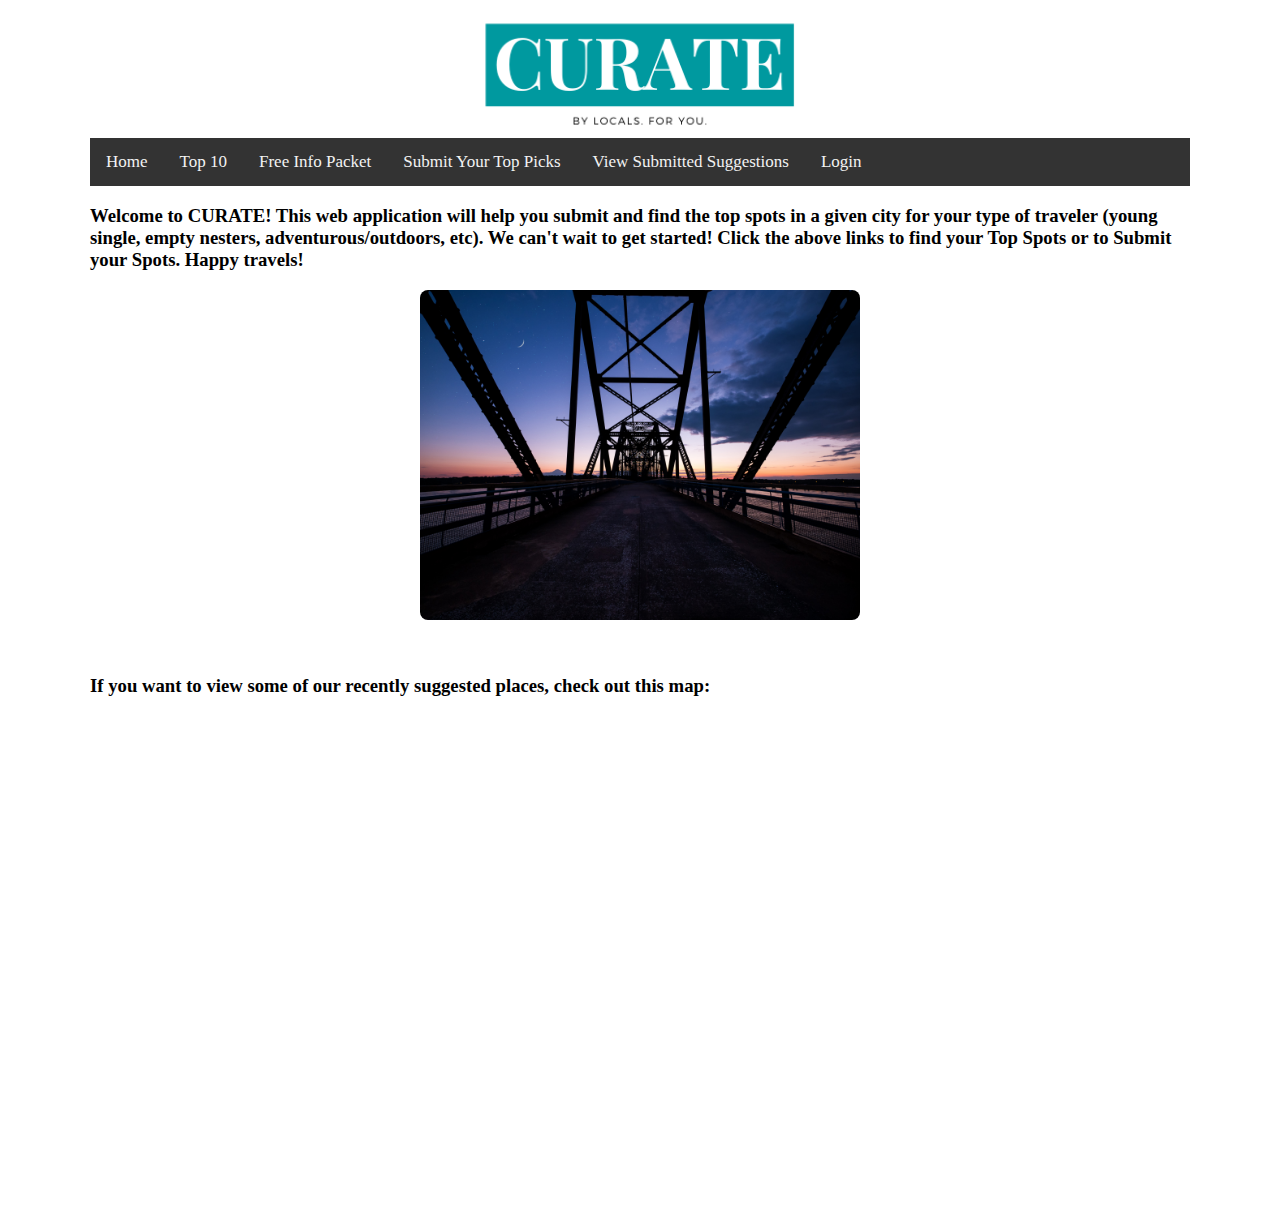
<file: index.html>
<!doctype html>
<html>

<head>
	<meta charset="utf-8">
	<title>CURATE. by locals. for you.</title>
	<link rel="stylesheet" type="text/css" href="styles.css" />
	<link rel="icon" href="CURATE_logo.png">
	<meta name="viewport" content="width=device-width, initial-scale=1">

</head>

	<body>

	<div class="site-container">
		<img class="logo" src="CURATE_logo.png" alt="CURATE. by locals. for you." />

		<div class="topnav">
			<a href="index.html">Home</a>
			<a href="topten.html">Top 10</a>
			<a href="FreeInfoPacket.html">Free Info Packet</a>
			<a href="Submit.html">Submit Your Top Picks</a>
			<a href="https://datastudio.google.com/reporting/e71f3f9d-96e7-49a2-95b0-896660e4e46e">View Submitted Suggestions</a>

			<a href="login/login.html">Login</a>
		</div>

		<h3>
			Welcome to CURATE! This web application will help you submit and find the top spots in a given city for your type of traveler (young single, empty nesters, adventurous/outdoors, etc). We can't wait to get started! Click the above links to find your Top Spots or to Submit your Spots.

			Happy travels!
		</h3>
		<img src=arch2.png alt="St. Louis Arch." />

		<br /><br />
		<h3>If you want to view some of our recently suggested places, check out this map:</h3>

		<iframe frameborder=0 style='width:100%;height:500px' src='//www.zeemaps.com/pub?group=3888456&locate=1&search=1&list=1&x=-90.290499&y=38.618785&z=8'> </iframe>
	</div>

	</body>

</html>
</file>
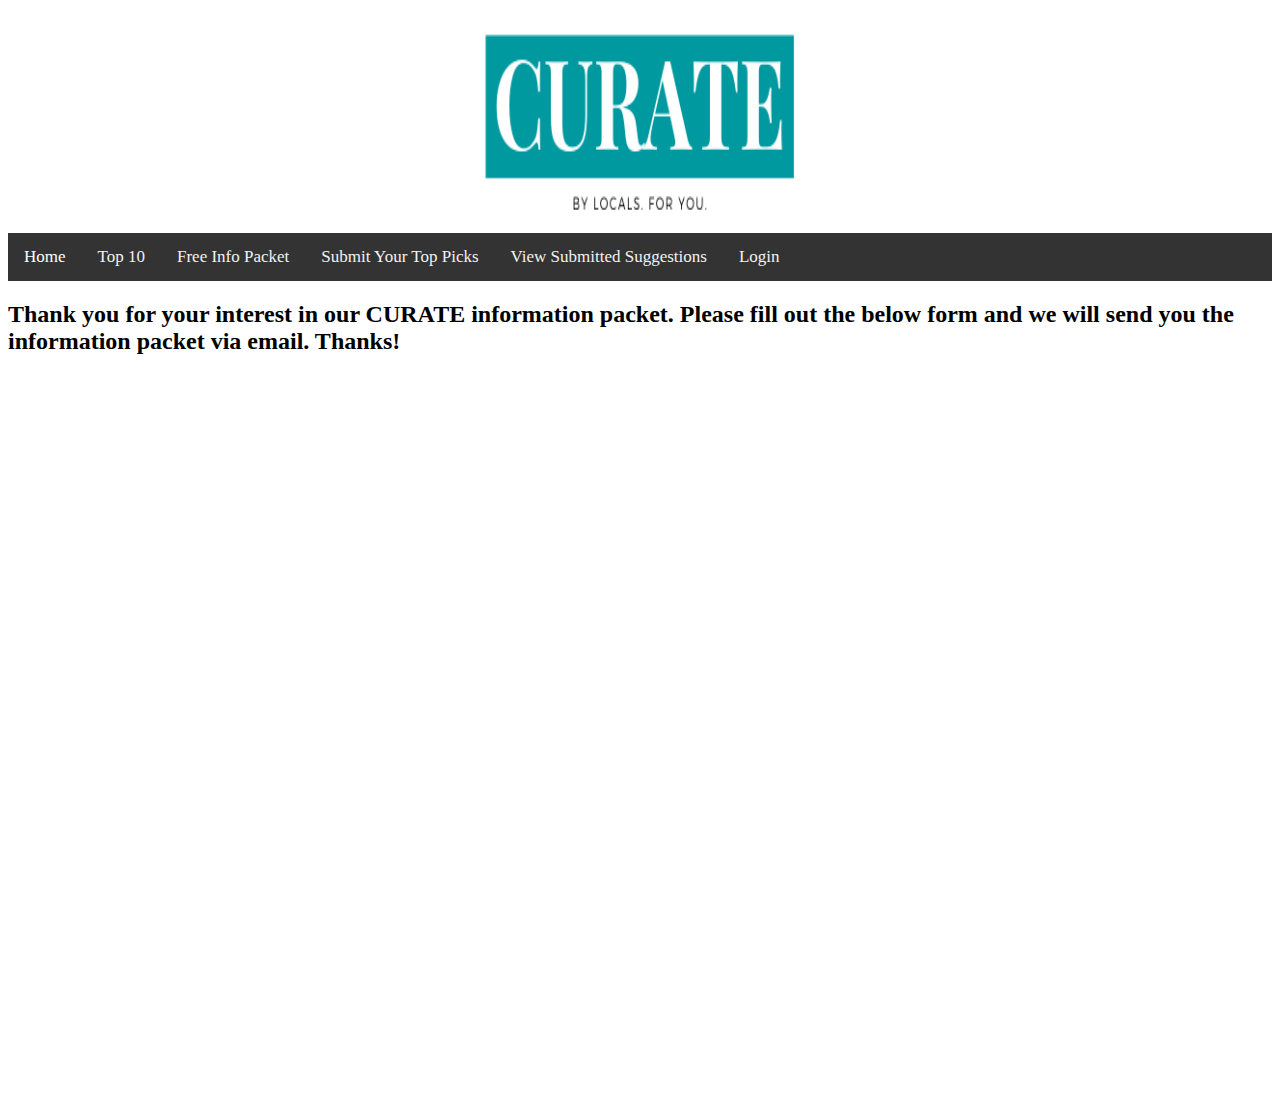
<file: FreeInfoPacket.html>
<!doctype html>
<html>

<head>
	<meta charset="utf-8">
	<title>CURATE. by locals. for you.</title>
	<img src=CURATE_logo.png alt="CURATE. by locals. for you." style="width:350px;height:225px;" text-align: "center">
		<link rel="stylesheet" type="text/css" href="styles.css" />
		<link rel="icon" href="CURATE_logo.png">
		<meta name="viewport" content="width=device-width, initial-scale=1">


</head>

<div class="topnav">
<a class="active"
<a href="index.html">Home</a>
<a href="topten.html">Top 10</a>
<a href="FreeInfoPacket.html">Free Info Packet</a>
<a href="Submit.html">Submit Your Top Picks</a>
<a href="https://datastudio.google.com/reporting/e71f3f9d-96e7-49a2-95b0-896660e4e46e">View Submitted Suggestions</a>
<a href="login/login.html">Login</a>
</div>

		<body>
<h2>

	Thank you for your interest in our CURATE information packet. Please fill out the below form and we will send you the information packet via email. Thanks!
	</h2>
		<form>
<iframe src="https://docs.google.com/forms/d/e/1FAIpQLSc-n84x0iu8tFyWNZgQo2fsGP6MzbcV5vvmwAGNuExSPBeIrg/viewform?embedded=true" width="640" height="729" frameborder="0" marginheight="0" marginwidth="0">Loading…</iframe>
      </form>

	</body>

</html>
</file>
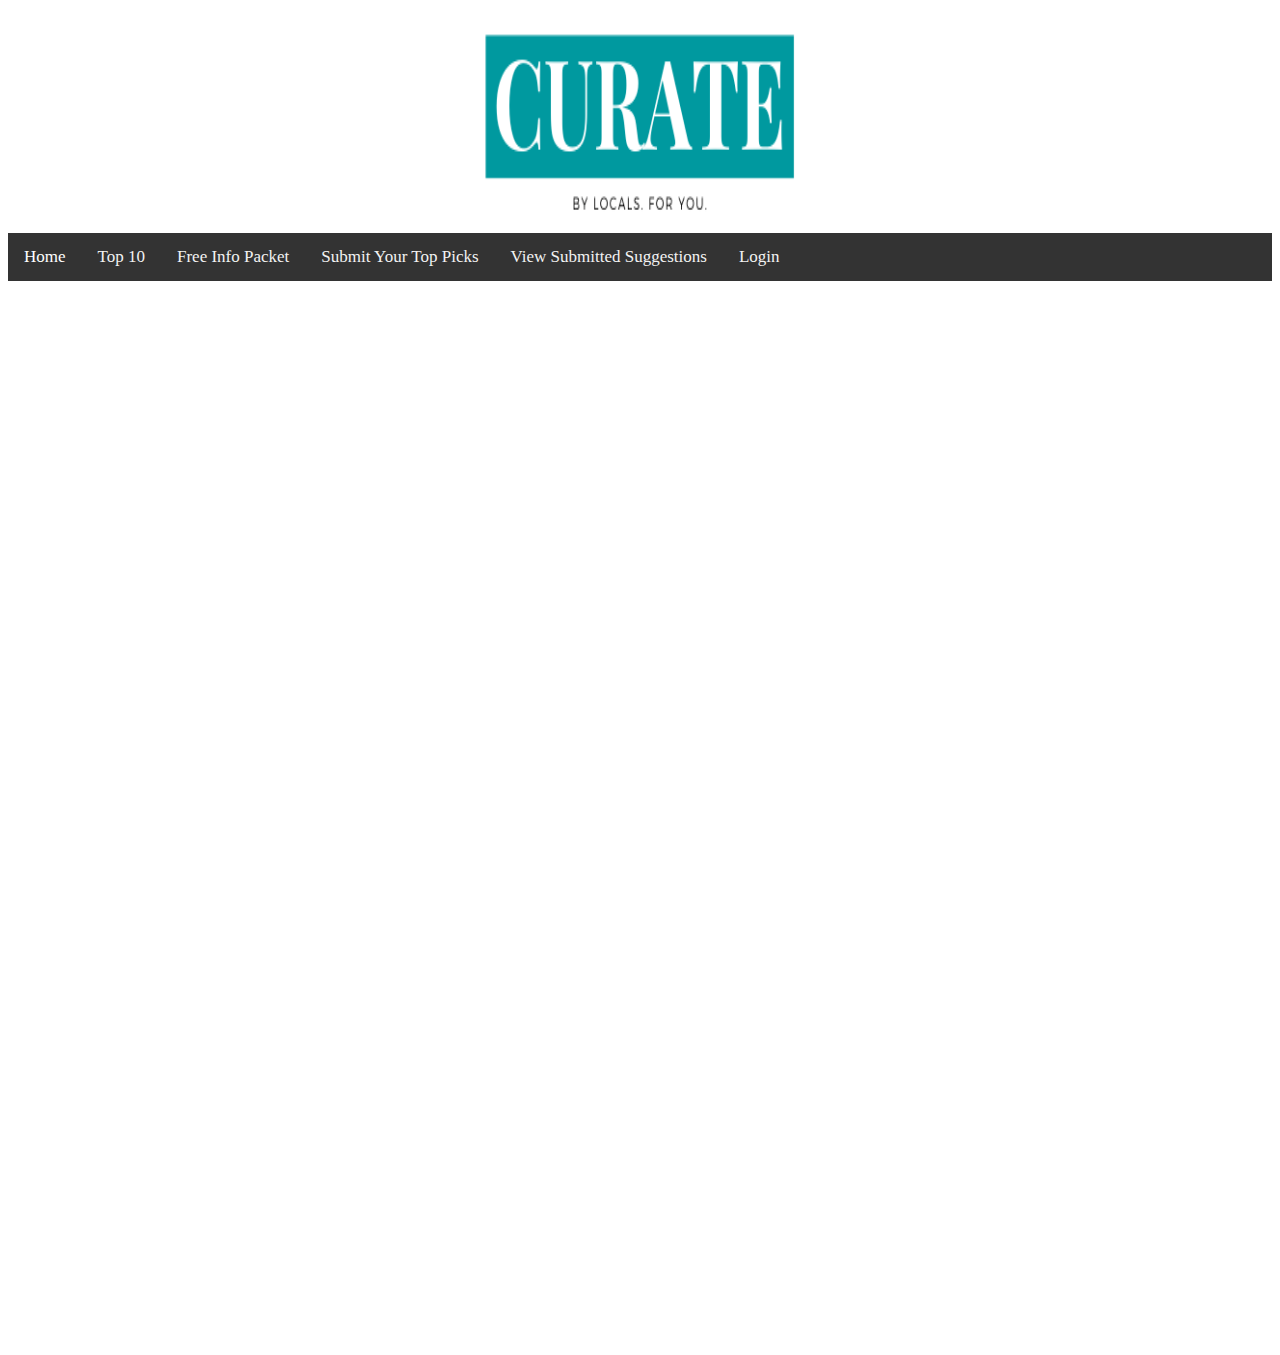
<file: Submit.html>
<!doctype html>
<html>
<meta charset="utf-8">
<title>CURATE. by locals. for you.</title>
<img src=CURATE_logo.png alt="CURATE. by locals. for you." style="width:350px;height:225px;" >
	<link rel="stylesheet" type="text/css" href="styles.css" />
	<link rel="icon" href="CURATE_logo.png">
<meta name="viewport" content="width=device-width, initial-scale=1">

<head>

  <div class="topnav">
  <a class="active"
  <a href="index.html">Home</a>
  <a href="topten.html">Top 10</a>
  <a href="FreeInfoPacket.html">Free Info Packet</a>
  <a href="Submit.html">Submit Your Top Picks</a>
	<a href="https://datastudio.google.com/reporting/e71f3f9d-96e7-49a2-95b0-896660e4e46e">View Submitted Suggestions</a>
  <a href="login/login.html">Login</a>
  </div>
<iframe src="https://docs.google.com/forms/d/e/1FAIpQLSfmaiTqXbV9Tay3L1302p8sKrn_xX-2eYO7W79CnR6GfJtttA/viewform?embedded=true" width="640" height="1062" frameborder="0" marginheight="0" marginwidth="0">Loading…</iframe>

</html>
</head>
</file>
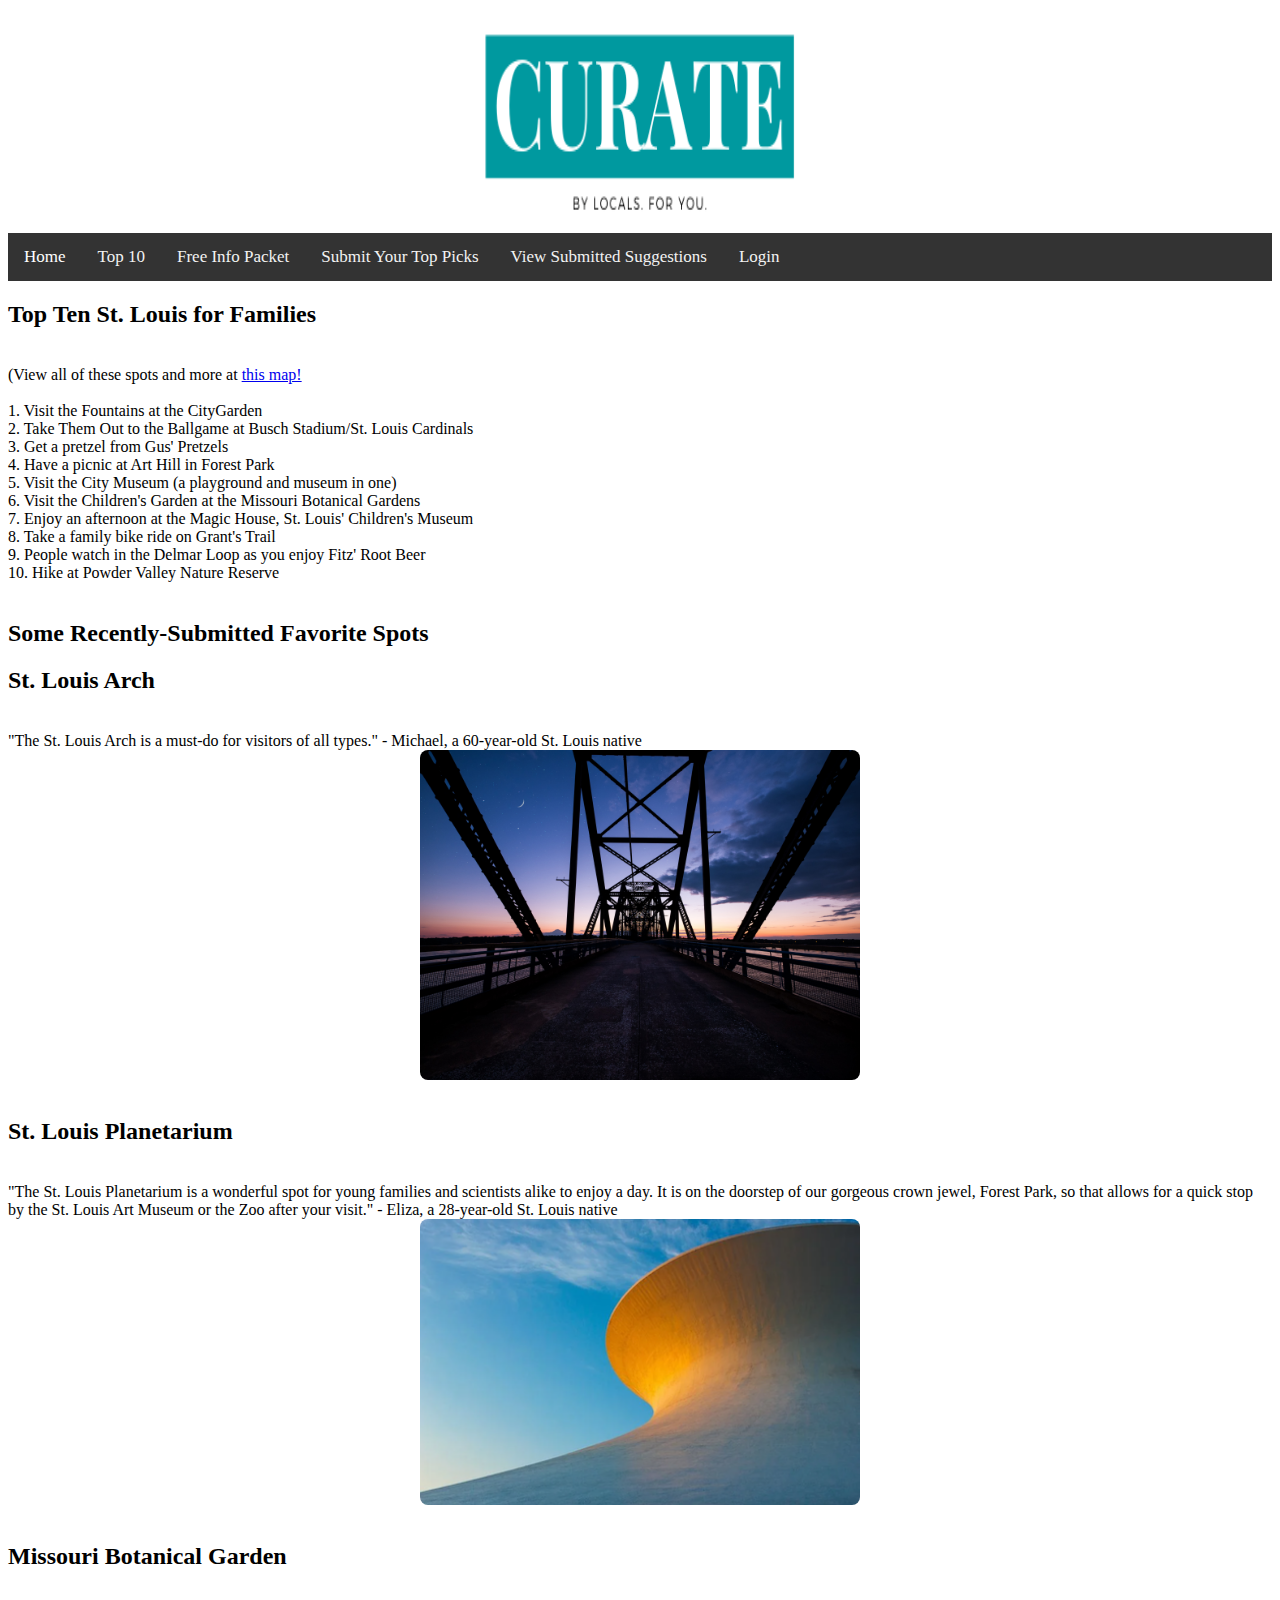
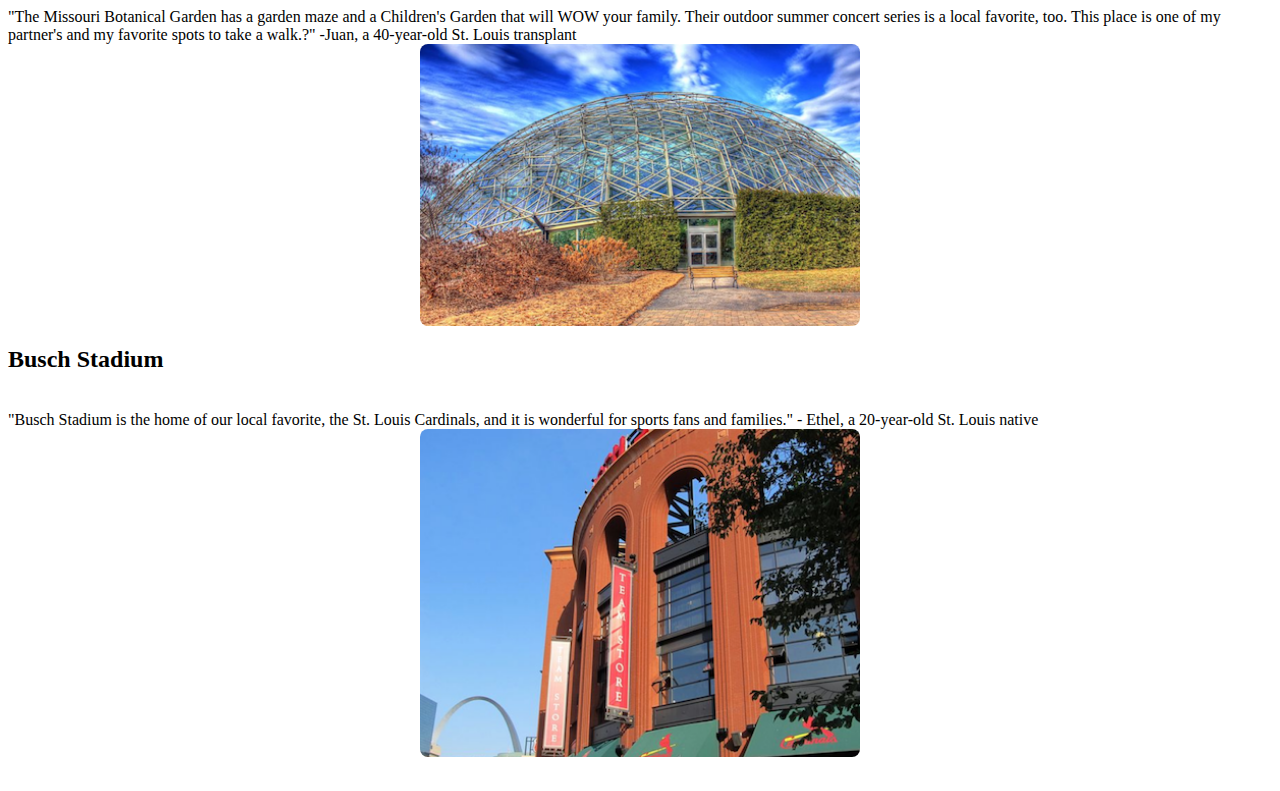
<file: topten.html>
<!doctype html>
<html>

<head>
	<meta charset="utf-8">
	<title>CURATE. by locals. for you.</title>
	<img src=CURATE_logo.png alt="CURATE. by locals. for you." style="width:350px;height:225px;" text-align:"center" >
		<link rel="stylesheet" type="text/css" href="styles.css" />
		<link rel="icon" href="CURATE_logo.png">
		<meta name="viewport" content="width=device-width, initial-scale=1">

</head>

		<div class="topnav">
	  <a class="active"
		<a href="index.html">Home</a>
		<a href="topten.html">Top 10</a>
		<a href="FreeInfoPacket.html">Free Info Packet</a>
		<a href="Submit.html">Submit Your Top Picks</a>
		<a href="https://datastudio.google.com/reporting/e71f3f9d-96e7-49a2-95b0-896660e4e46e">View Submitted Suggestions</a>

		<a href="login/login.html">Login</a>
	</div>
	<body>
					<h2>Top Ten St. Louis for Families </h2>
					<br>
					<ul>(View all of these spots and more at <a href="https://www.zeemaps.com/map?group=3888456">this map!</a>
					  <br>
						<br>
						<li>1. Visit the Fountains at the CityGarden </li>
					  <li>2. Take Them Out to the Ballgame at Busch Stadium/St. Louis Cardinals</li>
						<li>3. Get a pretzel from Gus' Pretzels </li>
						<li>4. Have a picnic at Art Hill in Forest Park </li>
						<li>5. Visit the City Museum (a playground and museum in one) </li>
						<li>6. Visit the Children's Garden at the Missouri Botanical Gardens</li>
						<li>7. Enjoy an afternoon at the Magic House, St. Louis' Children's Museum </li>
						<li>8. Take a family bike ride on Grant's Trail </li>
						<li>9. People watch in the Delmar Loop as you enjoy Fitz' Root Beer </li>
						<li>10. Hike at Powder Valley Nature Reserve </li>
					</ul>
					<br>
					<a class=littleImages>
							<h2> Some Recently-Submitted Favorite Spots </h2>

								<h2>St. Louis Arch</h2>
											<br>
								<a>"The St. Louis Arch is a must-do for visitors of all types." - Michael, a 60-year-old St. Louis native</a>
								<br>
								<img src=arch2.png alt="St. Louis Arch" </img>

									<br>
									<a class=littleImages>

										<h2>St. Louis Planetarium</h2>
										<br>
										<a> "The St. Louis Planetarium is a wonderful spot for young families and scientists alike to enjoy a day. It is on the doorstep of our gorgeous crown jewel, Forest Park, so that allows for a quick stop by the St. Louis Art Museum or the Zoo after your visit." - Eliza, a 28-year-old St. Louis native </a>
										<br>
										<img src=PLANET.png alt = "St. Louis Planetarium" </img>

									<a class=littleImages>
													<br>
									<h2>Missouri Botanical Garden</h2>
									<br>
									<a> "The Missouri Botanical Garden has a garden maze and a Children's Garden that will WOW your family. Their outdoor summer concert series is a local favorite, too. This place is one of my partner's and my favorite spots to take a walk.?" -Juan, a 40-year-old St. Louis transplant </a>
									<br>
									<img src=climatron.png alt = "Missouri Botanical Garden" </img>
									<a class=littleImages>

									<h2>Busch Stadium</h2>
									<br>
									<a> "Busch Stadium is the home of our local favorite, the St. Louis Cardinals, and it is wonderful for sports fans and families." - Ethel, a 20-year-old St. Louis native </a>
									<br>
									<img src = BUSCH.PNG alt = "Busch Stadium" </img>
									<br>
									<a class=littleImages>

			</p>
	</body>

</html>
</file>
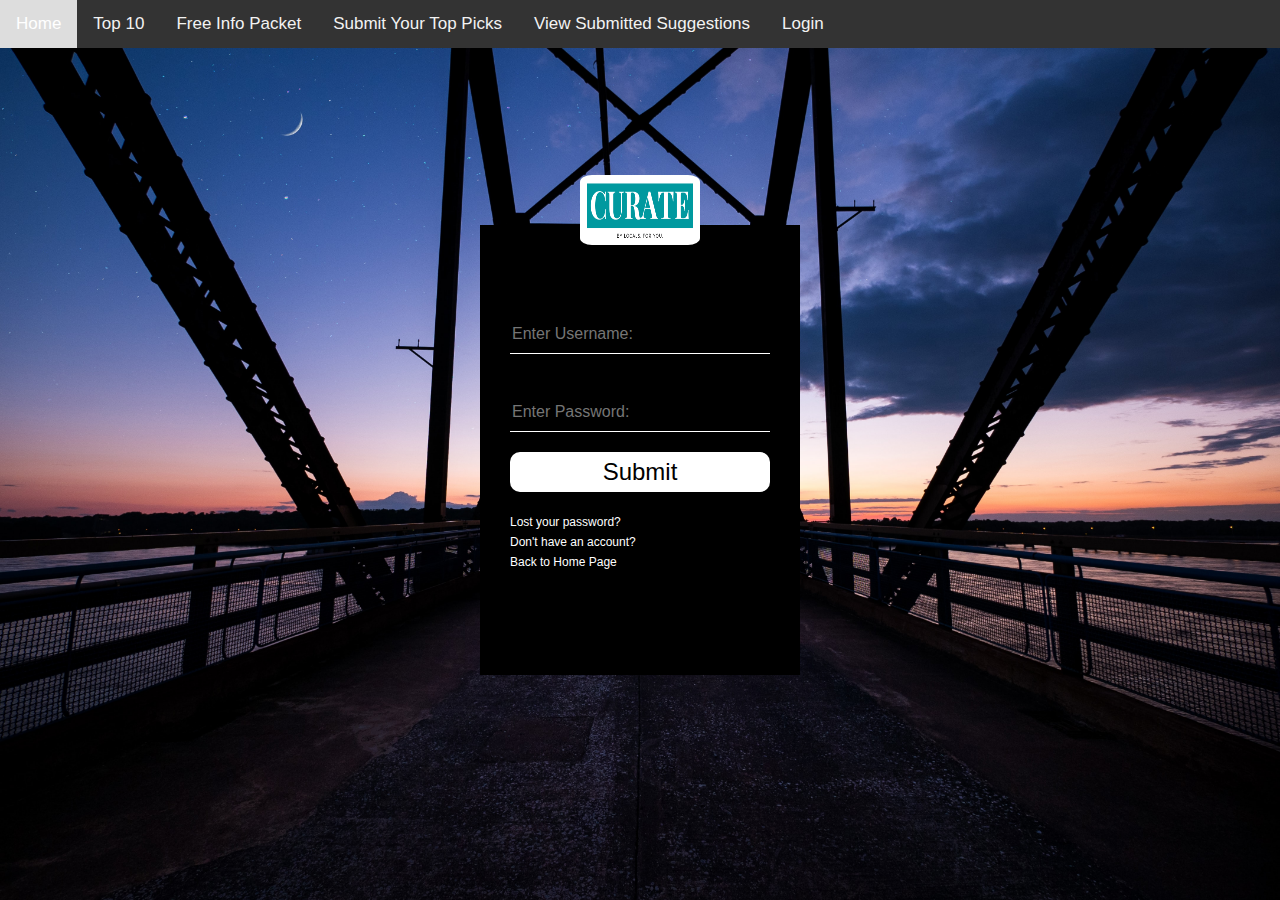
<file: login/login.html>
<html>
<head>
<title>Login Form</title>
    <link rel="stylesheet" type="text/css" href="style.css">
    <link rel="icon" href="../CURATE_logo.png">
<body>
  <div class="topnav">
  <a class="active"
	<a href="../index.html">Home</a>
	<a href="../topten.html">Top 10</a>
	<a href="../FreeInfoPacket.html">Free Info Packet</a>
	<a href="../Submit.html">Submit Your Top Picks</a>
  <a href="https://datastudio.google.com/reporting/e71f3f9d-96e7-49a2-95b0-896660e4e46e">View Submitted Suggestions</a>
	<a href="login.html">Login</a>
</div>

    <div class="loginbox">
    <img src="avatar.png" class="avatar">
        <h1>Login Form</h1>
        <form>
            <p>Username</p>
            <input type="text" name="" placeholder="Enter Username:">
            <p>Password</p>
            <input type="password" name="" placeholder="Enter Password:">
            <input type="submit" name="" value="Submit">
            <a href="#">Lost your password?</a><br>
            <a href="register2.html">Don't have an account?</a>
            <br>
            <a href="http://rdohrman.github.io">Back to Home Page</a>
        </form>

    </div>

</body>
</head>
</html>
</file>
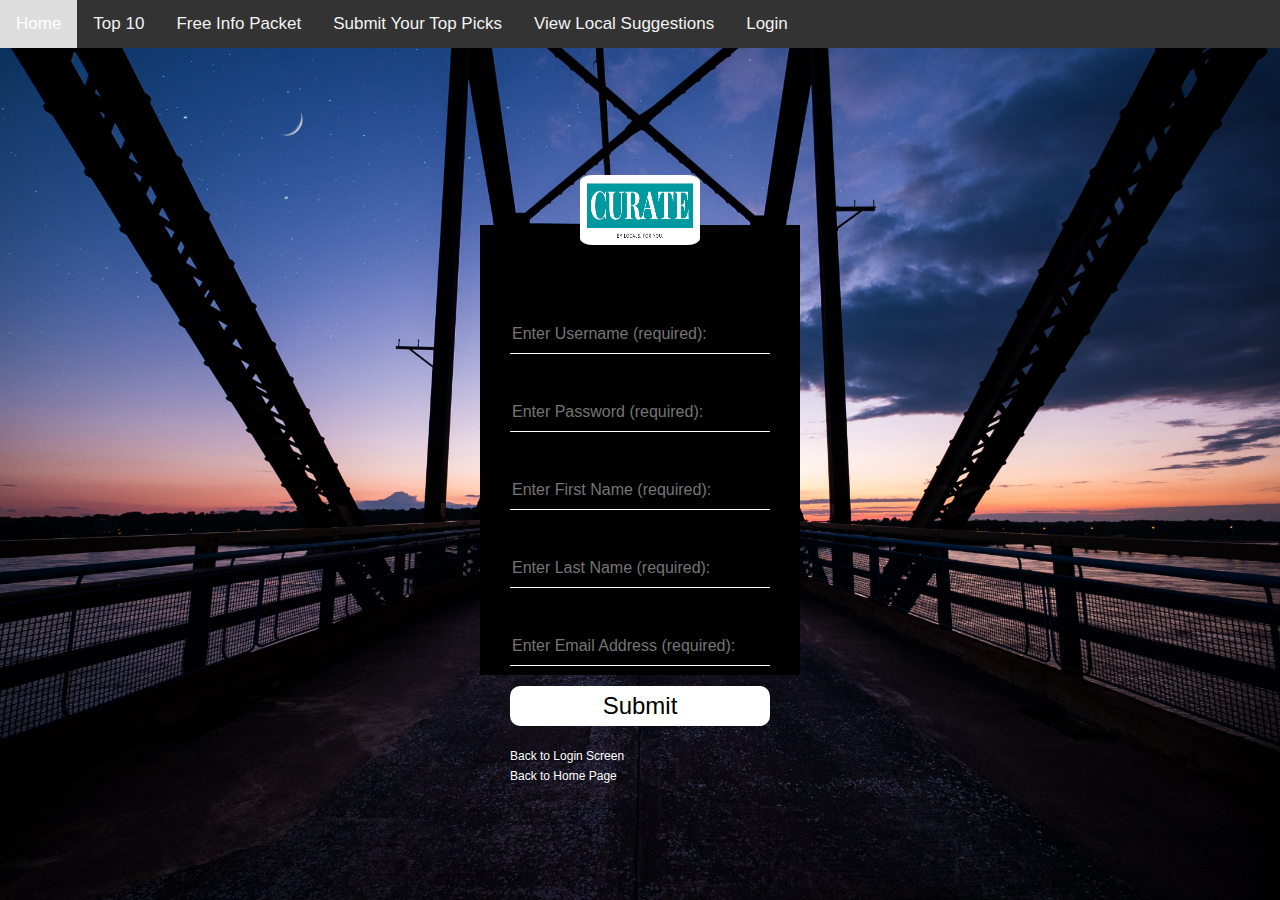
<file: login/register.html>
<html>
<head>
<title>Registration Form</title>
    <link rel="stylesheet" type="text/css" href="style.css">
    <link rel="icon" href="../CURATE_logo.png">
<body>
  <div class="topnav">
  <a class="active"
	<a href="../index.html">Home</a>
	<a href="../topten.html">Top 10</a>
	<a href="../FreeInfoPacket.html">Free Info Packet</a>
	<a href="../Submit.html">Submit Your Top Picks</a>
  <a href="../suggestionsmap.html">View Local Suggestions</a>
	<a href="login.html">Login</a>
</div>

    <div class="loginbox">
    <img src="avatar.png" class="avatar">
        <h1>Registration Form</h1>
        <form action="connect.php" method="post">
          <p>Username</p>
          <input type="text" name="username" placeholder="Enter Username (required): ">
          <p>Password</p>
          <input type="password" name="password" placeholder="Enter Password (required):">
          <p>First Name</p>
          <input type="text" name="Fname" placeholder="Enter First Name (required):">
          <p>Last Name</p>
          <input type="text" name="Lname" placeholder="Enter Last Name (required):">
          <p>Email</p>
          <input type="text" name="email" placeholder="Enter Email Address (required):">
          <br>
          <input type="submit" name="" value="Submit">
         <a href="login.html">Back to Login Screen</a><br>
          <a href="index.html">Back to Home Page</a>
        </form>

    </div>

</body>
</head>
</html>
</file>
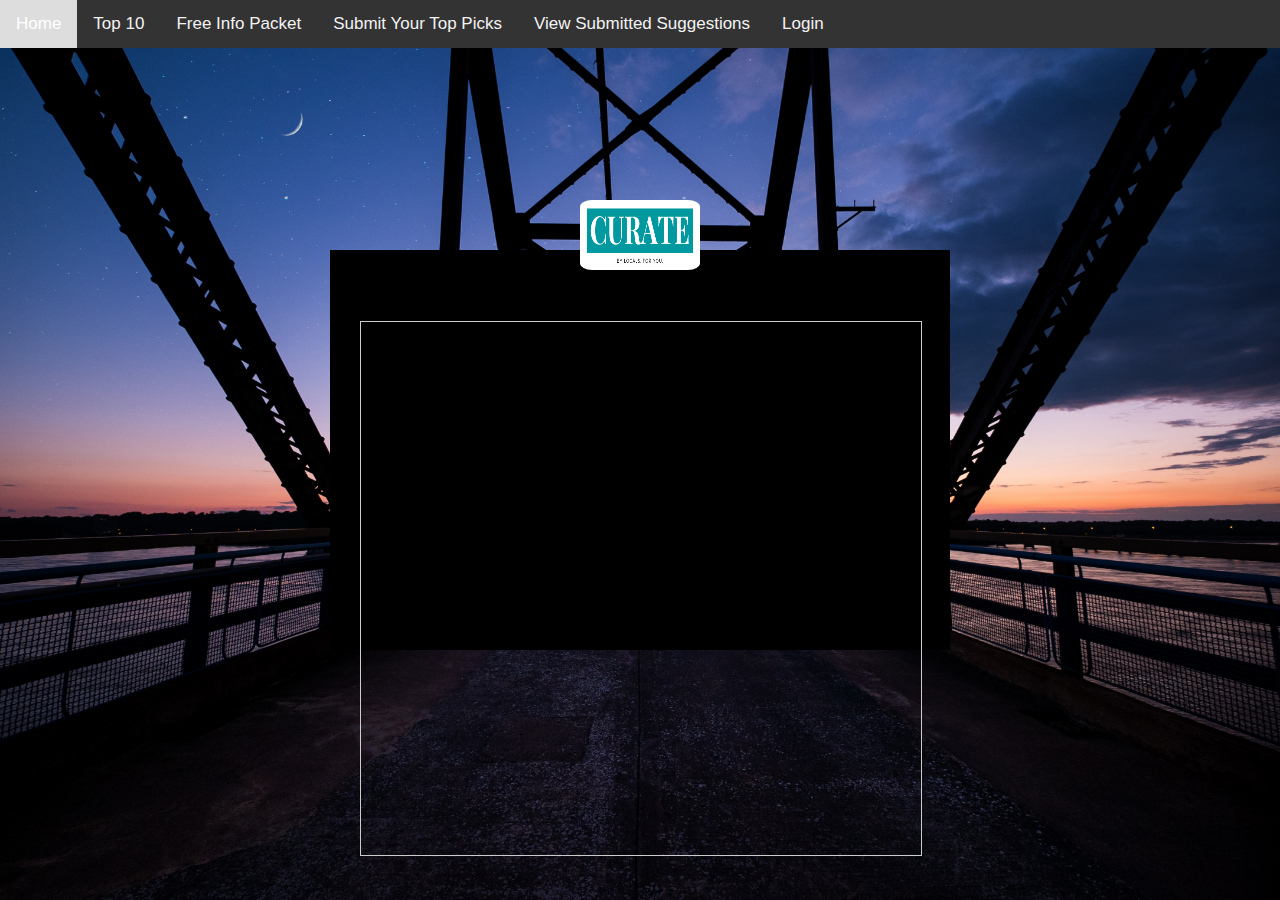
<file: login/register2.html>
<html>
<head>
<title>Registration Form</title>
    <link rel="stylesheet" type="text/css" href="style.css">
    <link rel="icon" href="../CURATE_logo.png">
<body>
  <div class="topnav">
  <a class="active"
	<a href="../index.html">Home</a>
	<a href="../topten.html">Top 10</a>
	<a href="../FreeInfoPacket.html">Free Info Packet</a>
	<a href="../Submit.html">Submit Your Top Picks</a>
  <a href="https://datastudio.google.com/reporting/e71f3f9d-96e7-49a2-95b0-896660e4e46e">View Submitted Suggestions</a>
	<a href="login.html">Login</a>
</div>

    <div class="loginbox2">
    <img src="avatar.png" class="avatar">
        <h1>Registration Form</h1>
        <iframe class="airtable-embed" src="https://airtable.com/embed/shrQoyDRjTwHjOnxP?backgroundColor=green" frameborder="0" onmousewheel="" width="100%" height="533" style="background: transparent; border: 1px solid #ccc;"></iframe>

    </div>

</body>
</head>
</html>
</file>
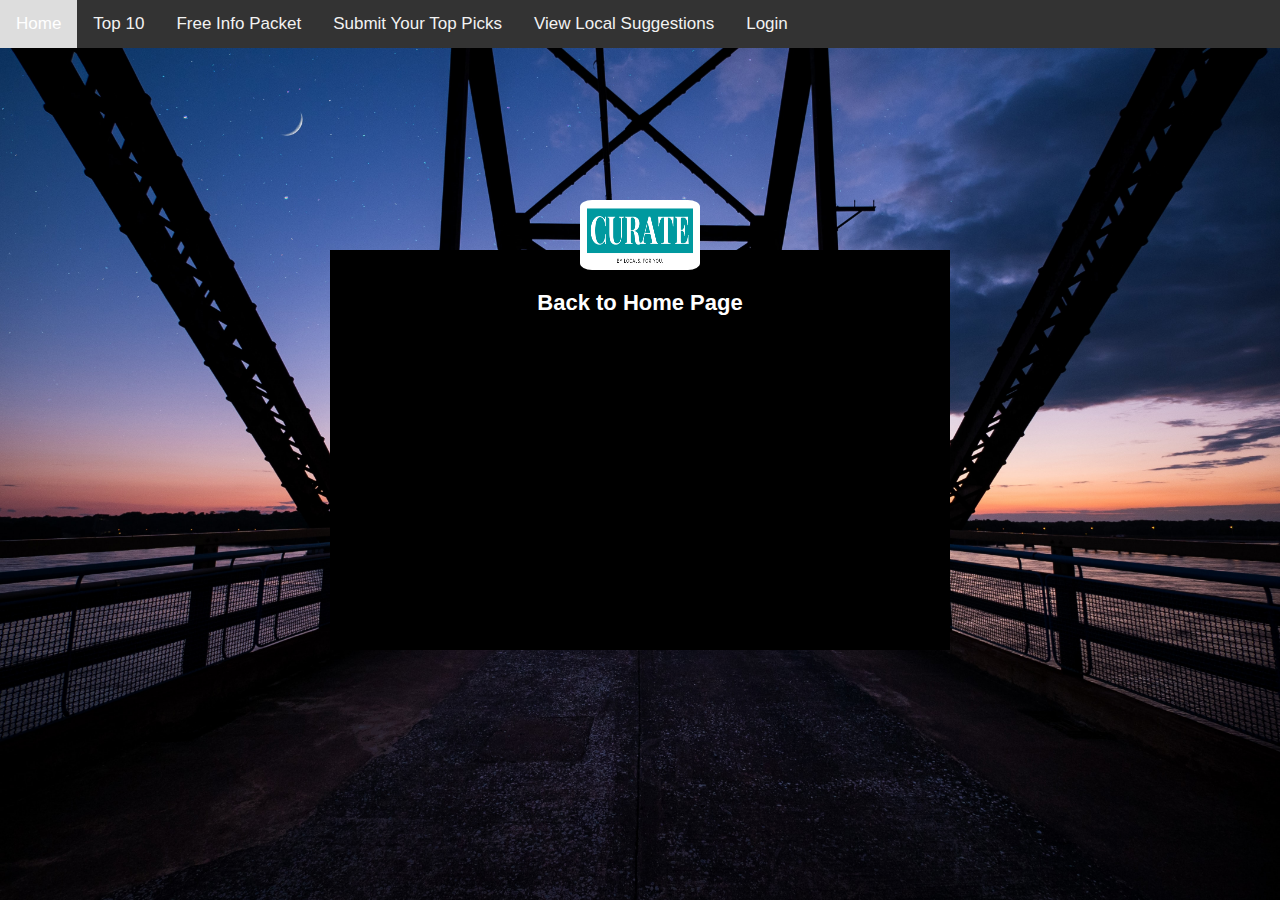
<file: login/success.html>
<html>
<head>
<title>Registration Form</title>
    <link rel="stylesheet" type="text/css" href="style.css">
    <link rel="icon" href="../CURATE_logo.png">
<body>
  <div class="topnav">
  <a class="active"
	<a href="../index.html">Home</a>
	<a href="../topten.html">Top 10</a>
	<a href="../FreeInfoPacket.html">Free Info Packet</a>
	<a href="../Submit.html">Submit Your Top Picks</a>
  <a href="../suggestionsmap.html">View Local Suggestions</a>
	<a href="login.html">Login</a>
</div>

    <div class="loginbox2">
    <img src="avatar.png" class="avatar">
        <h1 style="color:white;>Congratulations on creating an account with CURATE!</h1>
          	<a href="index.html">Back to Home Page</a>

    </div>

</body>
</head>
</html>
</file>
<file: styles.css>
@media all
{

.site-container {
  max-width: 1100px;
  margin: 0 auto;
}

.logo {
  width: 350px;
  max-width: 100%;
}

section.text {
       float: left;
       margin: 20px 0 20px 2.02%;
       width: 30.61%;
}
section.littleImages {
       float: left;
       width: 30%;
       max-width: 200px;
       height: auto;
}

.content {
  max-width: 1000px;
  margin: auto;
}

ul {
  list-style-type: none;
  margin: 0;
  padding: 0;
}

img {
  border-radius: 8px;
  display: block;
  margin-left: auto;
  margin-right: auto;
  width: 100%;
  max-width: 440px;
}

.topnav {
  background-color: #333;
  overflow: hidden;
}

/* Style the links inside the navigation bar */
.topnav a {
  float: left;
  color: #f2f2f2;
  text-align: center;
  padding: 14px 16px;
  text-decoration: none;
  font-size: 17px;
}

/* Change the color of links on hover */
.topnav a:hover {
  background-color: #ddd;
  color: black;
}

/* Add a color to the active/current link */
.topnav a.active {
  background-color: ##03989e;
  color: white;
}
.container {
    height: 0;
    padding-bottom: 100%; /* Or 75% for 4:3 aspect ratio */
    position: relative;
    overflow: hidden;
}
.container img {
  width: 20%;
  height: auto;
}
}

@viewport {
  width: device-width ;
  zoom: 1.0 ;
}

input[type=text], select, textarea {
  width: 100%; /* Full width */
  padding: 12px; /* Some padding */
  border: 1px solid #ccc; /* Gray border */
  border-radius: 4px; /* Rounded borders */
  box-sizing: border-box; /* Make sure that padding and width stays in place */
  margin-top: 6px; /* Add a top margin */
  margin-bottom: 16px; /* Bottom margin */
  resize: vertical /* Allow the user to vertically resize the textarea (not horizontally) */
}

input[type=submit] {
  background-color: #4CAF50;
  color: white;
  padding: 12px 20px;
  border: none;
  border-radius: 4px;
  cursor: pointer;
}

input[type=submit]:hover {
  background-color: #45a049;
}
.container {
  border-radius: 5px;
  background-color: #f2f2f2;
  padding: 20px;
}
</file>
<file: login/style.css>
body{
    margin: 0;
    padding: 0;
    background: url(arch.png);
    background-size: cover;
    background-position: center;
    font-family: sans-serif;
}

.loginbox{
    width: 320px;
    height: 450px;
    background: #000;
    color: #000000	;
    top: 50%;
    left: 50%;
    position: absolute;
    transform: translate(-50%,-50%);
    box-sizing: border-box;
    padding: 40px 30px;
}

.loginbox2{
    width: 620px;
    height: 400px;
    background: #000;
    color: #000000	;
    top: 50%;
    left: 50%;
    position: absolute;
    transform: translate(-50%,-50%);
    box-sizing: border-box;
    padding: 40px 30px;
}

.loginbox3{
    width: 320px;
    height: 800px;
    background: #000;
    color: #000000	;
    top: 50%;
    left: 50%;
    position: absolute;
    transform: translate(-50%,-50%);
    box-sizing: border-box;
    padding: 40px 30px;
}
.avatar{
    width: 120px;
    height: 70px;
    border-radius: 10%;
    position: absolute;
    top: -50px;
    left: calc(50% - 60px);
}

h1{
    margin: 0;
    padding: 0 0 5px;
    text-align: center;
    font-size: 22px;
}

.loginbox p{
    margin: 0;
    padding: 0;
    font-weight: bold;
}

.loginbox input{
    width: 100%;
    margin-bottom: 20px;
}

.loginbox input[type="text"], input[type="password"]
{
    border: none;
    border-bottom: 1px solid #fff;
    background: transparent;
    outline: none;
    height: 40px;
    color: #FFFFFF	;
    font-size: 16px;
}
.loginbox input[type="submit"]
{
    border: none;
    outline: none;
    height: 40px;
    background: #FFFFFF;
    color: #0000000;
    font-size: 24px;
    border-radius: 10px;
}
.loginbox input[type="submit"]:hover
{
    cursor: pointer;
    background: #03989e;
    color: #FFFFFF;
}
.loginbox a{
    text-decoration: none;
    font-size: 12px;
    line-height: 20px;
    color: #FFFFFF;
}

.loginbox a:hover
{
    color: #ffc107;
}

/* Add a black background color to the top navigation */
.topnav {
  background-color: #333;
  overflow: hidden;
}

/* Style the links inside the navigation bar */
.topnav a {
  float: left;
  color: #f2f2f2;
  text-align: center;
  padding: 14px 16px;
  text-decoration: none;
  font-size: 17px;
}

/* Change the color of links on hover */
.topnav a:hover {
  background-color: #ddd;
  color: black;
}

/* Add a color to the active/current link */
.topnav a.active {
  background-color: ##03989e;
  color: white;
}
</file>
